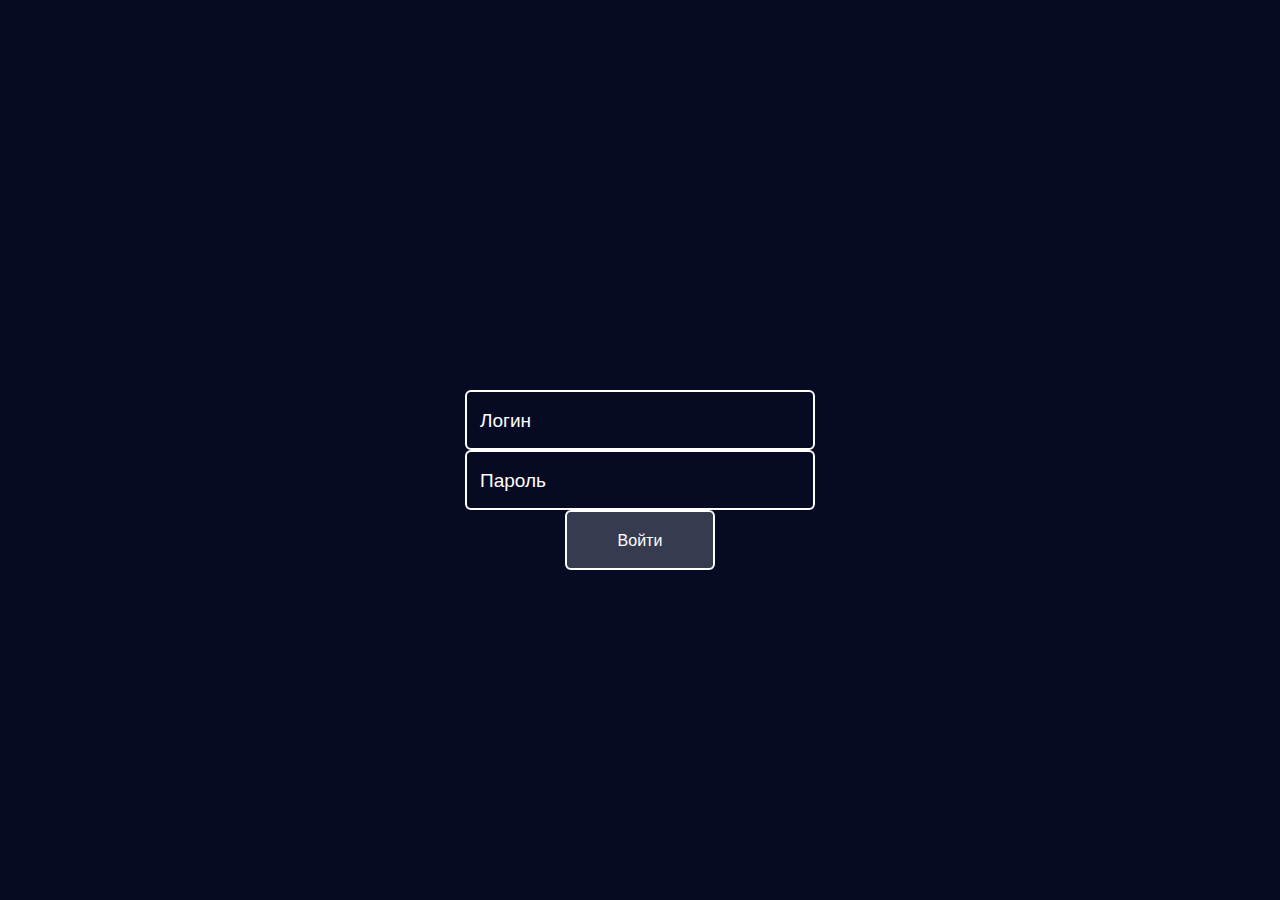
<file: src/main/resources/templates/html/login.html>
<!DOCTYPE html>
<html xmlns="http://www.w3.org/1999/xhtml" xmlns:th="http://www.thymeleaf.org">

<head>
    <title>Форма аутентификации | Nlab </title>
    <meta charset="UTF-8">
    <meta name="viewport" content="width-device-width, initial-scale=1.0">
    <meta http-equiv="X-UA-Compatible" content="ie=edge">
    <link rel="stylesheet" th:href="@{/css/styles.css}">
    <link rel="stylesheet" href="../../static/css/styles.css">
</head>

<body>
    <form method="POST" th:action="@{/login}" id="loginForm">
        <div class="input-field">
            <input type="text" name="username" id="username" required spellcheck="false">
            <label>Логин</label>
        </div>
        <div class="input-field">
            <input type="password" name="password" id="password" required>
            <label>Пароль</label>
        </div>
        <div class="login-button">
            <input type="submit" value="Войти">
        </div>
    </form>
</body>

</html>
</file>
<file: src/main/resources/static/css/styles.css>
@import url('https://fonts.googleapis.com/css2?family=Poppins:wght@200;300;400;500;600;700&display=swap');
* {
    margin: 0;
    padding: 0;
    box-sizing: border-box;
    font-family: 'Poppins', sans-serif;
}

body {
    min-height: 100vh;
    display: flex;
    align-items: center;
    justify-content: center;
    background-color: #060b23;
}

.login-button input {
    width: 150px;
    height: 60px;
    border-radius: 6px;
    font-size: 16px;
    border: 2px solid #fff;
    background: rgba(255, 255, 255, 0.2);
    color: #fff;
    outline: none;
    cursor: pointer;
    position: absolute;
    left: 50%;
    transform: translateX(-50%);
}

.input-field,
.login-button {
    position: relative;
}

.input-field input {
    width: 350px;
    height: 60px;
    border-radius: 6px;
    font-size: 16px;
    padding: 0 15px;
    border: 2px solid #fff;
    background: transparent;
    color: #fff;
    outline: none;
}

.input-field label {
    position: absolute;
    top: 50%;
    left: 15px;
    transform: translateY(-50%);
    color: #fff;
    font-size: 19px;
    pointer-events: none;
    transition: 0.3s;
}

input:focus {
    border: 2px solid #18ffff;
}

input:focus~label,
input:valid~label {
    top: 0;
    left: 15px;
    font-size: 16px;
    padding: 0 2px;
    background: #060b23;
}
</file>
